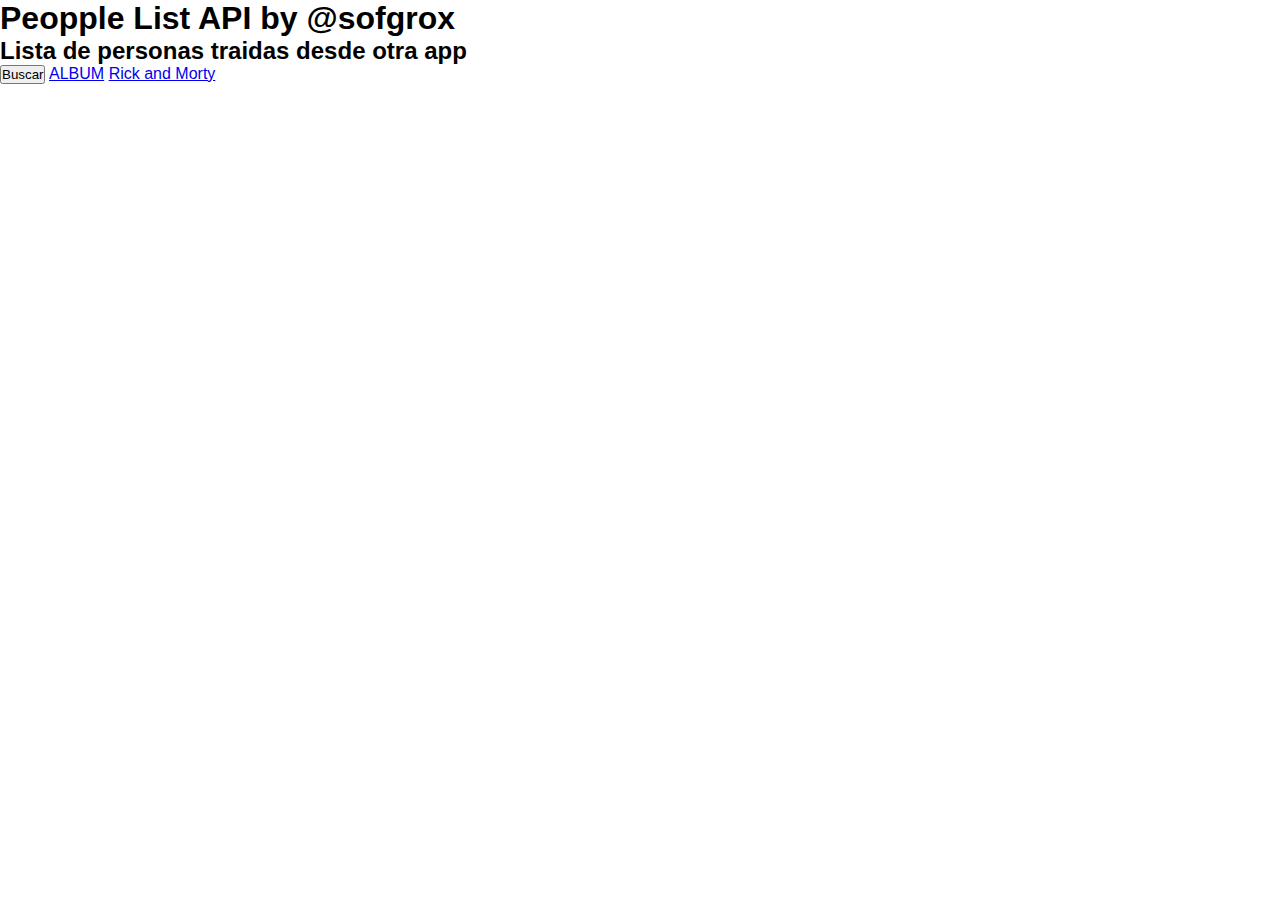
<file: API_Pokemon/API/index.html>
<html>
  <head>
    <meta charset="UTF-8" />
    <meta http-equiv="X-UA-Compatible" content="IE=edge" />
    <meta name="viewport" content="width=device-width, initial-scale=1.0" />
    <link
      href="https://cdn.jsdelivr.net/npm/bootstrap@5.0.2/dist/css/bootstrap.min.css"
      rel="stylesheet"
      integrity="sha384-EVSTQN3/azprG1Anm3QDgpJLIm9Nao0Yz1ztcQTwFspd3yD65VohhpuuCOmLASjC"
      crossorigin="anonymous"
    />
    <link rel="stylesheet" href="./css/style.css" />
    <link rel="preconnect" href="https://fonts.googleapis.com" />
    <link rel="preconnect" href="https://fonts.gstatic.com" crossorigin />
    <link
      href="https://fonts.googleapis.com/css2?family=Gemunu+Libre:wght@200&display=swap"
      rel="stylesheet"
    />
    <title>API</title>
  </head>
  <body>
    <!-- Header -->
    <div class="header position-fixed-top position-fixed">
      <header class="bg-dark text-center">
        <h1>Peopple List API by @sofgrox</h1>
        <div class="container">
          <h2>Lista de personas traidas desde otra app</h2>
          <button id="btnSearch" type="button" class="btn btn-primary">
            Buscar
          </button>
          <a href="./album.html">ALBUM</a>
          <a href="./ryckAndMorty.html">Rick and Morty</a>
        </div>
      </header>
    </div>

    <!-- Characters -->
    <div class="container position-relative">
      <div
        id="dataPeople"
        class="dataPeople position-absolute row row-cols-1 row-cols-md-5 g-4"
      ></div>
    </div>

    <script
      src="https://cdn.jsdelivr.net/npm/bootstrap@5.0.2/dist/js/bootstrap.bundle.min.js"
      integrity="sha384-MrcW6ZMFYlzcLA8Nl+NtUVF0sA7MsXsP1UyJoMp4YLEuNSfAP+JcXn/tWtIaxVXM"
      crossorigin="anonymous"
    ></script>
    <script src="./js/people.js"></script>
  </body>
</html>
</file>
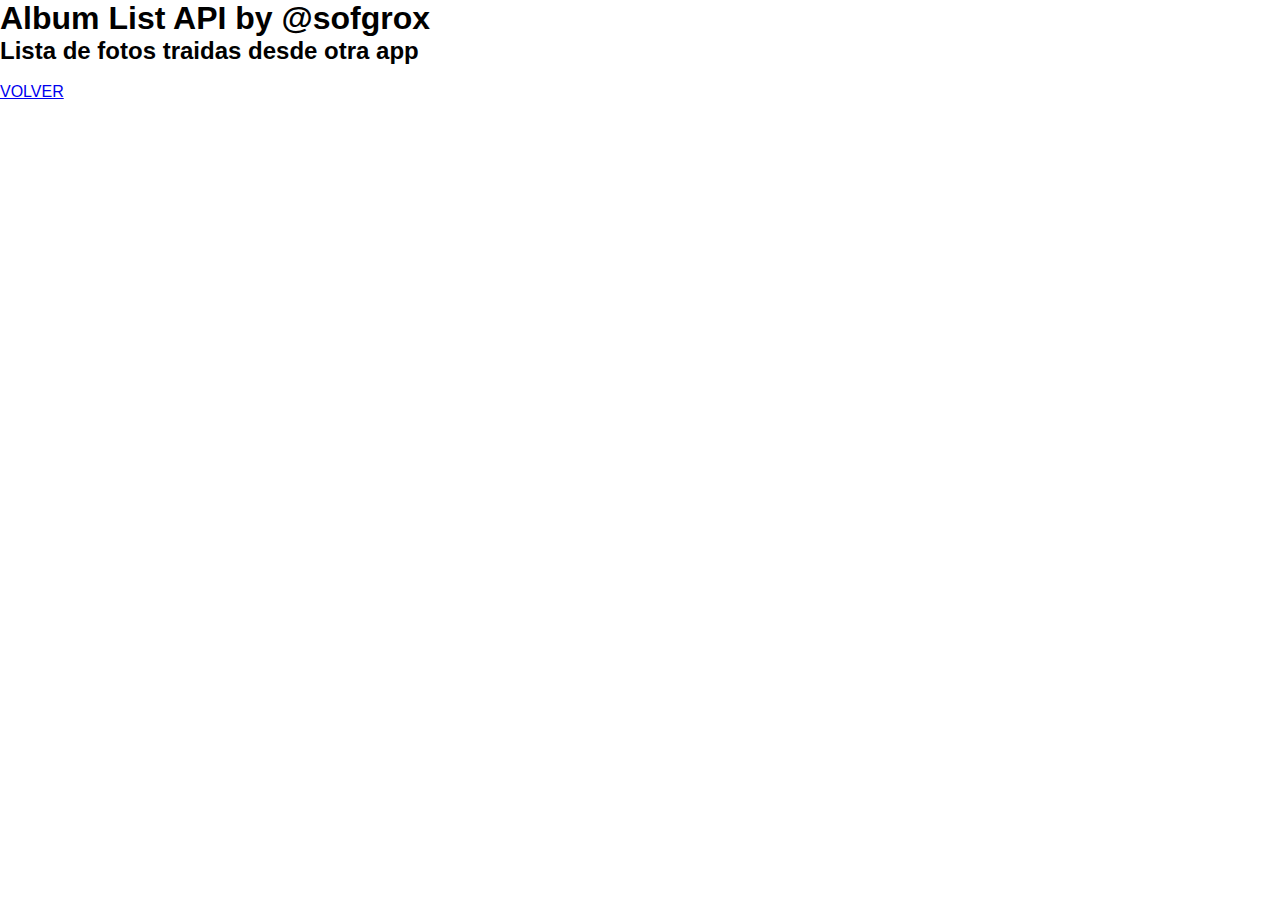
<file: API_Pokemon/API/album.html>
<html>
  <head>
    <meta charset="UTF-8" />
    <meta http-equiv="X-UA-Compatible" content="IE=edge" />
    <meta name="viewport" content="width=device-width, initial-scale=1.0" />
    <link
      href="https://cdn.jsdelivr.net/npm/bootstrap@5.0.2/dist/css/bootstrap.min.css"
      rel="stylesheet"
      integrity="sha384-EVSTQN3/azprG1Anm3QDgpJLIm9Nao0Yz1ztcQTwFspd3yD65VohhpuuCOmLASjC"
      crossorigin="anonymous"
    />
    <link rel="stylesheet" href="./css/style.css" />
    <link rel="preconnect" href="https://fonts.googleapis.com" />
    <link rel="preconnect" href="https://fonts.gstatic.com" crossorigin />
    <link
      href="https://fonts.googleapis.com/css2?family=Gemunu+Libre:wght@200&display=swap"
      rel="stylesheet"
    />
    <title>API</title>
  </head>
  <body>
    <!-- Header -->
    <div class="header position-fixed-top position-fixed">
      <header class="bg-dark text-center">
        <h1>Album List API by @sofgrox</h1>
        <div class="container">
          <h2>Lista de fotos traidas desde otra app</h2>
        </div>
        <br />
        <a href="index.html">VOLVER</a>
      </header>
    </div>

    <!-- Photos -->
    <div class="container position-relative">
      <div
        id="dataAlbum"
        class="dataAlbum position-absolute row row-cols-1 row-cols-md-5 g-4"
      ></div>
    </div>

    <script
      src="https://cdn.jsdelivr.net/npm/bootstrap@5.0.2/dist/js/bootstrap.bundle.min.js"
      integrity="sha384-MrcW6ZMFYlzcLA8Nl+NtUVF0sA7MsXsP1UyJoMp4YLEuNSfAP+JcXn/tWtIaxVXM"
      crossorigin="anonymous"
    ></script>
    <script src="./js/albumApi.js"></script>
  </body>
</html>
</file>
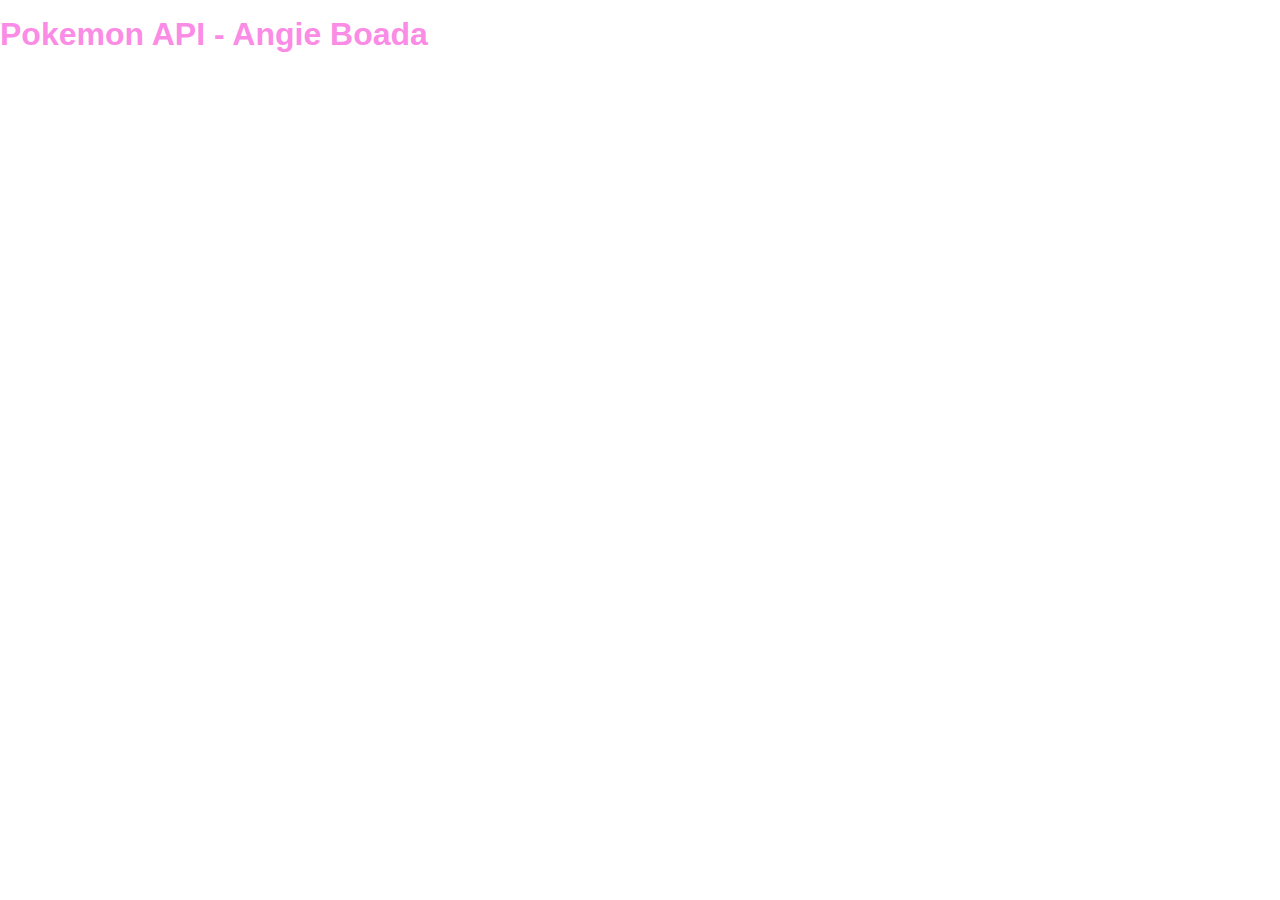
<file: API_Pokemon/API/pokeApi.html>
<!DOCTYPE html>
<html lang="en">
<head>
    <meta charset="UTF-8">
    <meta name="viewport" content="width=device-width, initial-scale=1.0">
    <link href="https://cdn.jsdelivr.net/npm/bootstrap@5.0.0-beta3/dist/css/bootstrap.min.css" rel="stylesheet" integrity="sha384-eOJMYsd53ii+scO/bJGFsiCZc+5NDVN2yr8+0RDqr0Ql0h+rP48ckxlpbzKgwra6" crossorigin="anonymous">
    <link rel="stylesheet" href="./css/style.css">
    <title>Pokemon API</title>
</head>
<body>
    <div class="header position-fixed-top">
        <header class="bg-dark text-center headerStyle">
            <h1 class="headerTitle"> Pokemon API - Angie Boada</h1>
            <div class="text-center center">
                <br>
            <ul class="pagination" id="pagination"></ul>
            </div>
        </header>
    </div>
    <!-- Characters Start -->
    <div class="container position-relative">
        <div class="row position-absolute characterData" id="characterData">
        </div>
    </div>
    <!-- Characters End -->
    <footer class="footer"></footer>
    <script src="https://cdn.jsdelivr.net/npm/bootstrap@5.0.0-beta3/dist/js/bootstrap.bundle.min.js" integrity="sha384-JEW9xMcG8R+pH31jmWH6WWP0WintQrMb4s7ZOdauHnUtxwoG2vI5DkLtS3qm9Ekf" crossorigin="anonymous"></script>
    <script src="./js/pokeApi.js"></script>
</body>
</html>
</file>
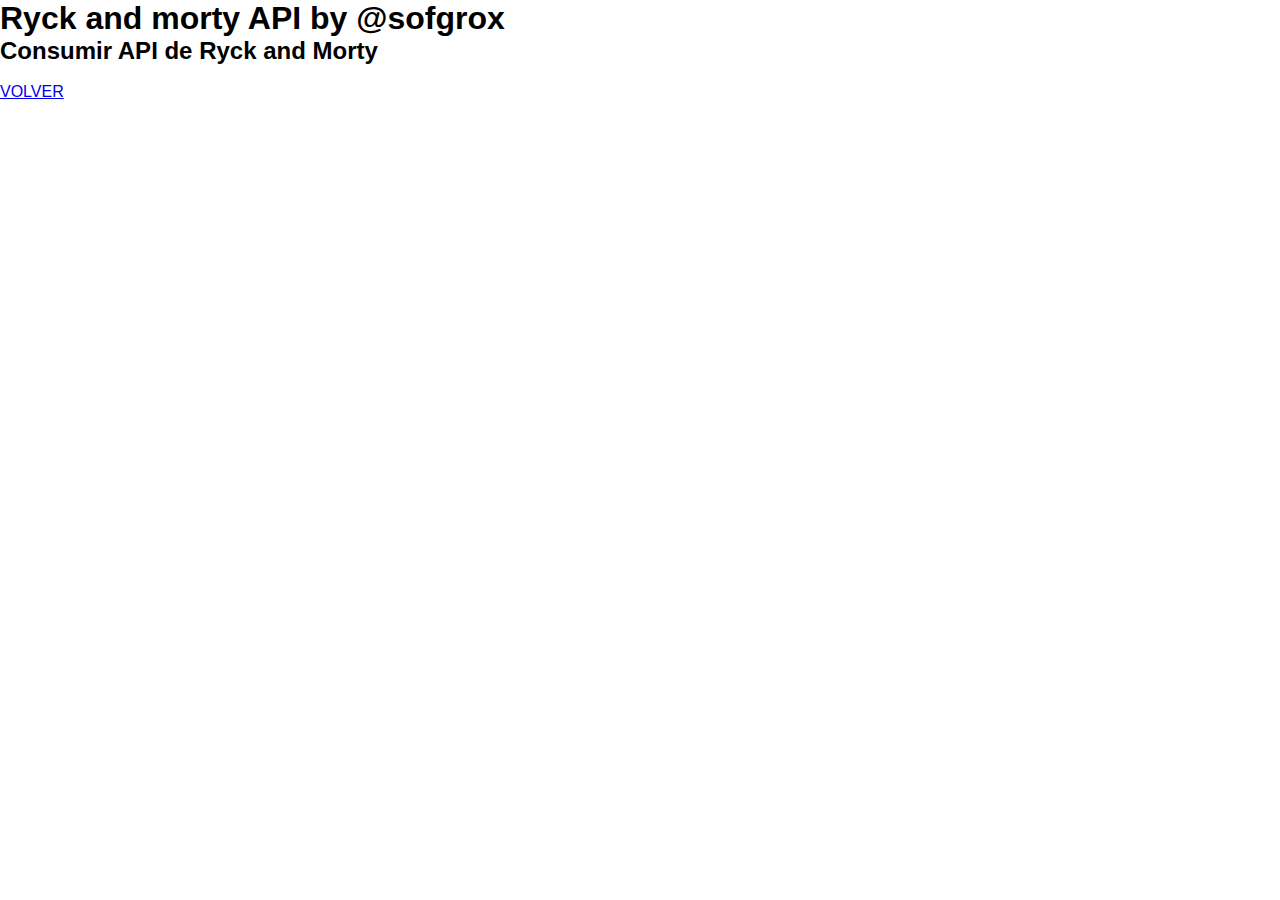
<file: API_Pokemon/API/ryckAndMorty.html>
<html>
  <head>
    <meta charset="UTF-8" />
    <meta http-equiv="X-UA-Compatible" content="IE=edge" />
    <meta name="viewport" content="width=device-width, initial-scale=1.0" />
    <link
      href="https://cdn.jsdelivr.net/npm/bootstrap@5.0.2/dist/css/bootstrap.min.css"
      rel="stylesheet"
      integrity="sha384-EVSTQN3/azprG1Anm3QDgpJLIm9Nao0Yz1ztcQTwFspd3yD65VohhpuuCOmLASjC"
      crossorigin="anonymous"
    />
    <link rel="stylesheet" href="./css/style.css" />
    <link rel="preconnect" href="https://fonts.googleapis.com" />
    <link rel="preconnect" href="https://fonts.gstatic.com" crossorigin />
    <link
      href="https://fonts.googleapis.com/css2?family=Gemunu+Libre:wght@200&display=swap"
      rel="stylesheet"
    />
    <title>API</title>
  </head>
  <body>
    <!-- Header -->
    <div class="header position-fixed-top position-fixed">
      <header class="bg-dark text-center">
        <h1>Ryck and morty API by @sofgrox</h1>
        <div class="container">
          <h2>Consumir API de Ryck and Morty</h2>
        </div>
        <br />
        <a href="index.html">VOLVER</a>
        <ul id="pagination" class="pagination"></ul>
      </header>
    </div>

    <!-- Photos -->
    <div class="container position-relative">
      <div
        id="dataAlbum"
        class="dataAlbum position-absolute row row-cols-1 row-cols-md-5 g-4"
      ></div>
    </div>

    <script
      src="https://cdn.jsdelivr.net/npm/bootstrap@5.0.2/dist/js/bootstrap.bundle.min.js"
      integrity="sha384-MrcW6ZMFYlzcLA8Nl+NtUVF0sA7MsXsP1UyJoMp4YLEuNSfAP+JcXn/tWtIaxVXM"
      crossorigin="anonymous"
    ></script>
    <script src="./js/rickAndMortyApi.js"></script>
  </body>
</html>
</file>
<file: API_Pokemon/API/css/style.css>
/* * {
  margin: 0;
  padding: 0;
}

body {
  font-family: "Gemunu Libre", sans-serif;
  background-color: #9f9ee7;
}

.header {
  width: 100%;
  z-index: 1;
  align-items: center;
  font-size: 30px;
  color: #ffffff;
}

.dataPeople,
.dataAlbum {
  margin-top: 180px;
}
 */

*{
  margin: 0;
  padding: 0;
  font-family: 'Arial', cursive;
}
.header{
  width: 100%;
  z-index: 1;
}
.headerStyle{
  color: #fb8ce5;
  height: 5rem;
  padding-bottom: 2rem;
}
.headerTitle{
  padding-top: 1rem;
}
.center{
  align-items: center;
  margin-left: 5rem;
}
.characterData{
  margin-top: 3rem;
  margin-bottom: 5rem;
}
.cardStyle{
  background-color: #e2bef8;
  border: solid #e0ff67;
  border-radius: 20px;
}
</file>
